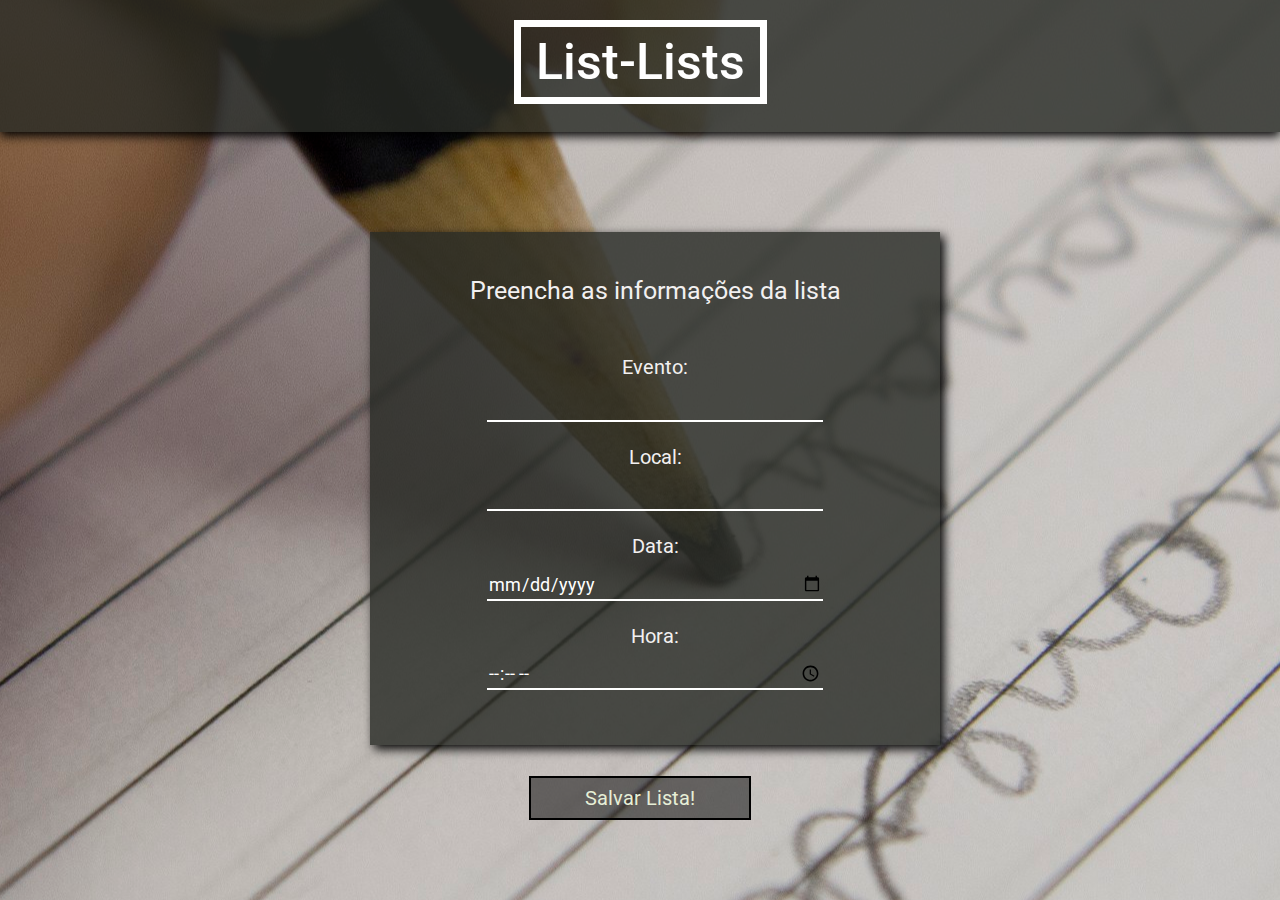
<file: criarlistas/criarlistas.html>
<!DOCTYPE html>
<html lang="pt">

<head>
    <meta charset="UTF-8">
    <meta name="viewport" content="width=device-width, initial-scale=1.0">
    <meta http-equiv="X-UA-Compatible" content="ie=edge">

    <link href="https://fonts.googleapis.com/css?family=Roboto" rel="stylesheet">

    <link rel="stylesheet" href="https://use.fontawesome.com/releases/v5.0.13/css/all.css" integrity="sha384-DNOHZ68U8hZfKXOrtjWvjxusGo9WQnrNx2sqG0tfsghAvtVlRW3tvkXWZh58N9jp"
        crossorigin="anonymous">

    <script src="https://code.jquery.com/jquery-3.3.1.slim.min.js" integrity="sha384-q8i/X+965DzO0rT7abK41JStQIAqVgRVzpbzo5smXKp4YfRvH+8abtTE1Pi6jizo"
        crossorigin="anonymous"></script>

    <link rel="stylesheet" href="https://maxcdn.bootstrapcdn.com/bootstrap/4.0.0/css/bootstrap.min.css" integrity="sha384-Gn5384xqQ1aoWXA+058RXPxPg6fy4IWvTNh0E263XmFcJlSAwiGgFAW/dAiS6JXm" crossorigin="anonymous">

    <script src="../javascript/scriptIndex.js"></script>
    <script src="../javascript/criarlistas.js"></script>
    <script src="../javascript/listas.js"></script>
        
    <link rel="stylesheet" type="text/css" href="../css/criarlistas.css">

    <title>List-Lists</title>

</head>

<body>
    <header class="cabecalho">
        <a href="../index.html">
            <h1>List-Lists</h1>
        </a>
    </header>

<div class="container">
    <div class="row">
        
        <div class="col-md-3">
        </div>

        <div class="col-md-6 listas">
            <p>Preencha as informações da lista</p><br>
            <label for="txtNome">Evento:</label><br>
            <input type="text" id="txtEvento" required><br>

            <label for="txtNome">Local:</label><br>
            <input type="text" id="txtLocal" required><br>

            <label for="txtNome">Data:</label><br>
            <input type="date" id="txtData" required><br>

            <label for="txtNome">Hora:</label><br>
            <input type="time" id="txtHora" required><br>
        </div>

        <div class="col-md-3">
        </div>

    </div>

    <div class="row text-center">
        <div class="col">
            <button type="input" class="btnCriar" id="btnCriar" onclick="salvarLista()">Salvar Lista!</button>
        </div>
    </div> 
</div>

    <footer class="roda-pe">
        <p>© Projeto Desenvolvido pelos alunos Marcelo Seiji e Renato Miranda</p>
    </footer>

<script src="https://code.jquery.com/jquery-3.2.1.slim.min.js" integrity="sha384-KJ3o2DKtIkvYIK3UENzmM7KCkRr/rE9/Qpg6aAZGJwFDMVNA/GpGFF93hXpG5KkN" crossorigin="anonymous"></script>
<script src="https://cdnjs.cloudflare.com/ajax/libs/popper.js/1.12.9/umd/popper.min.js" integrity="sha384-ApNbgh9B+Y1QKtv3Rn7W3mgPxhU9K/ScQsAP7hUibX39j7fakFPskvXusvfa0b4Q" crossorigin="anonymous"></script>
<script src="https://maxcdn.bootstrapcdn.com/bootstrap/4.0.0/js/bootstrap.min.js" integrity="sha384-JZR6Spejh4U02d8jOt6vLEHfe/JQGiRRSQQxSfFWpi1MquVdAyjUar5+76PVCmYl" crossorigin="anonymous"></script>
</body>

</html>
</file>
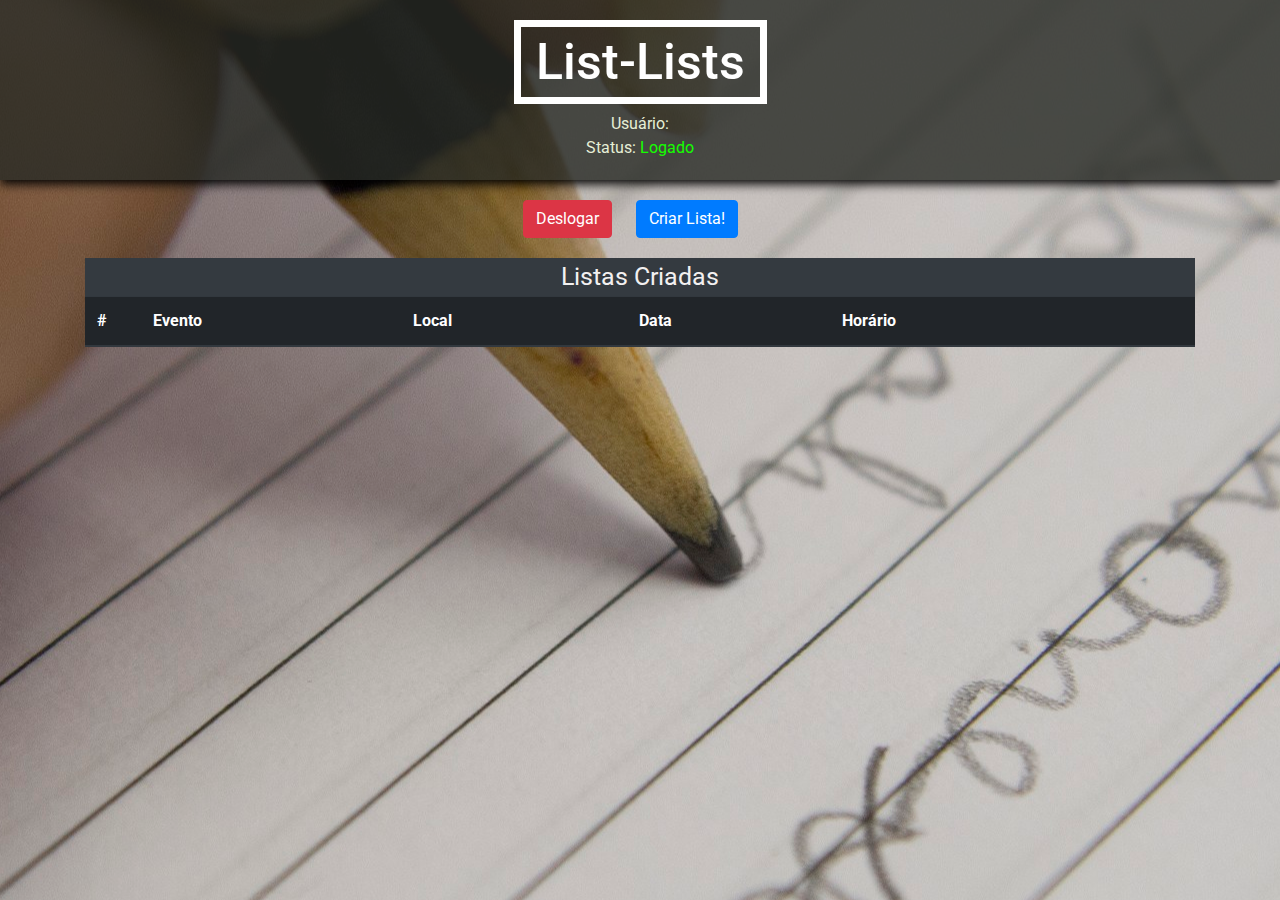
<file: listas/listas.html>
<!DOCTYPE html>
<html lang="pt">

<head>
    <meta charset="UTF-8">
    <meta name="viewport" content="width=device-width, initial-scale=1.0">
    <meta http-equiv="X-UA-Compatible" content="ie=edge">

    <link href="https://fonts.googleapis.com/css?family=Roboto" rel="stylesheet">

    <link rel="stylesheet" href="https://use.fontawesome.com/releases/v5.0.13/css/all.css" integrity="sha384-DNOHZ68U8hZfKXOrtjWvjxusGo9WQnrNx2sqG0tfsghAvtVlRW3tvkXWZh58N9jp"
        crossorigin="anonymous">

    <link rel="stylesheet" href="https://maxcdn.bootstrapcdn.com/bootstrap/4.0.0/css/bootstrap.min.css" integrity="sha384-Gn5384xqQ1aoWXA+058RXPxPg6fy4IWvTNh0E263XmFcJlSAwiGgFAW/dAiS6JXm" crossorigin="anonymous">

    <script src="https://ajax.googleapis.com/ajax/libs/jquery/3.3.1/jquery.min.js"></script>
    
    <link rel="stylesheet" type="text/css" href="../css/listas.css">

    <script src="../javascript/scriptIndex.js"></script>
    <script src="../javascript/criarlistas.js"></script>
    <script src="../javascript/listas.js"></script>
    
    <title>List-Lists</title>

</head>

<body>
    <header class="cabecalho">
        <a href="../index.html"><h1>List-Lists</h1></a></br>
        <p3>Usuário:</p3>
        <p3 id="nomeUsuario"></p3> </br>
        <p3>Status:</p3>
        <p3 class="p3v">Logado</p3>
    </header>

<div class="container">

    <div class="row text-center">
        <div class="col">
            <button type="input" class="btn btn-danger" id="btnCriar" data-toggle="modal" data-target="#modalDeslogar">Deslogar</button>
            <button type="input" class="btn btn-primary" id="btnCriar" onclick="criarLista()">Criar Lista!</button>
        </div>
    </div>

    <div class="row text-center">
        <div class="col">
            <p class="titulos">Listas Criadas</p>
        </div>
    </div>

    <table class="table table-dark table-hover">
        <thead>
            <tr>
                <th scope="col" style="width: 5%">#</th>
                <th scope="col">Evento</th>
                <th scope="col">Local</th>
                <th scope="col">Data</th>
                <th scope="col">Horário</th>
                <th scope="col"></th>
            </tr>
        </thead>

        <tbody id="tabelaListas">
          <tr>

          </tr>
        </tbody>
    </table>

</div>

<!-- Modal para deslogar -->
<div class="modal fade" id="modalDeslogar" tabindex="-1" role="dialog" aria-labelledby="modalDeslogarLabel" aria-hidden="true">
    <div class="modal-dialog" role="document">
        <div class="modal-content">

            <div class="modal-header">
            <h5 class="modal-title" id="modalDeslogarLabel">Aviso</h5>
            <button type="button" class="close" data-dismiss="modal" aria-label="Close">
                <span aria-hidden="true">&times;</span>
            </button>
            </div>

            <div class="modal-body">
            Deseja realmente deslogar do sistema?
            </div>
            <div class="modal-footer">
            <button type="button" class="btn btn-secondary" data-dismiss="modal">Não</button>
            <button type="button" class="btn btn-success" onclick="deslogar()">Sim</button>
            </div>

        </div>
    </div>
</div>

<!--Modal dos Itens-->
<div class="modal fade" id="itensDaLista" tabindex="-1" role="dialog" aria-labelledby="itensDaListaLabel" aria-hidden="true">

    <div class="modal-dialog modal-lg" role="document">

        <div class="modal-content">

            <div class="modal-header">
                <h5 class="modal-title" id="itensDaListaLabel">Itens</h5>
                <button type="button" class="close" data-dismiss="modal" aria-label="Close">
                <span aria-hidden="true">&times;</span>
                </button>
            </div>

            <div class="modal-body">
                <form class="form-itens">

                        <div class="form-group">
                            <label for="nome-lista" class="col-form-label">Item:</label>
                            <input type="text" class="form-control" id="adcItem">
                        </div>

                        <div class="form-group">
                            <div class="container">
                                <div class="row">
                                    <div class="col-md-12">
                                        <label for="nome-lista" class="col-form-label">Quantidade:</label>
                                    </div>
                                </div>

                                <div class="row">
                                    <div class="col-md-6">
                                        <input type="number" class="form-control" id="adcQuantidade">
                                    </div>

                                    <div class="col-md-6">
                                        <select type="date" class="form-control" id="adcUnidade">
                                            <option value="Un">Unidade(s)</option>
                                            <option value="g">Gramas</option>
                                            <option value="Kg">Quilo(s)</option>
                                            <option value="Cx">Caixa(s)</option>
                                            <option value="L">Litro(s)</option>
                                            <option value="Grf">Garrafa(s)</option>
                                            <option value="Pç">Peça(s)</option>
                                            <option value="Pct">Pacote(s)</option>
                                        </select>
                                    </div>
                                </div>

                            </div>
                        </div>

                    <div class="form-group">
                        <label for="nome-lista" class="col-form-label">Marca:</label>
                        <input type="text" class="form-control" id="adcMarca">
                    </div>

                    <div class="form-group">
                        <label for="nome-lista" class="col-form-label">Encarregado:</label>
                        <input type="text" class="form-control" id="adcResp">
                    </div>

                </form>
            </div>

            <table class="table table-sm mini-tabela table-striped">
                <thead>
                    <tr>
                    <th scope="col">#</th>
                    <th scope="col">Item</th>
                    <th scope="col">Quant.</th>
                    <th scope="col">Marca</th>
                    <th scope="col">Resp.</th>
                    <th scope="col"></th>
                    </tr>
                </thead>
                <tbody id="tabelaItens">

                </tbody>
            </table>

            <div class="modal-footer">
                <button type="button" class="btn btn-secondary" data-dismiss="modal">Close</button>
                <button type="button" class="btn btn-primary" onclick="addItem()">Adicionar Item</button>
            </div>

        </div>

    </div>

</div>

    <footer class="roda-pe">
        <p>© Projeto Desenvolvido pelos alunos Marcelo Seiji e Renato Miranda</p>
    </footer>

<script src="https://code.jquery.com/jquery-3.2.1.slim.min.js" integrity="sha384-KJ3o2DKtIkvYIK3UENzmM7KCkRr/rE9/Qpg6aAZGJwFDMVNA/GpGFF93hXpG5KkN" crossorigin="anonymous"></script>
<script src="https://cdnjs.cloudflare.com/ajax/libs/popper.js/1.12.9/umd/popper.min.js" integrity="sha384-ApNbgh9B+Y1QKtv3Rn7W3mgPxhU9K/ScQsAP7hUibX39j7fakFPskvXusvfa0b4Q" crossorigin="anonymous"></script>
<script src="https://maxcdn.bootstrapcdn.com/bootstrap/4.0.0/js/bootstrap.min.js" integrity="sha384-JZR6Spejh4U02d8jOt6vLEHfe/JQGiRRSQQxSfFWpi1MquVdAyjUar5+76PVCmYl" crossorigin="anonymous"></script>
</body>

</html>
</file>
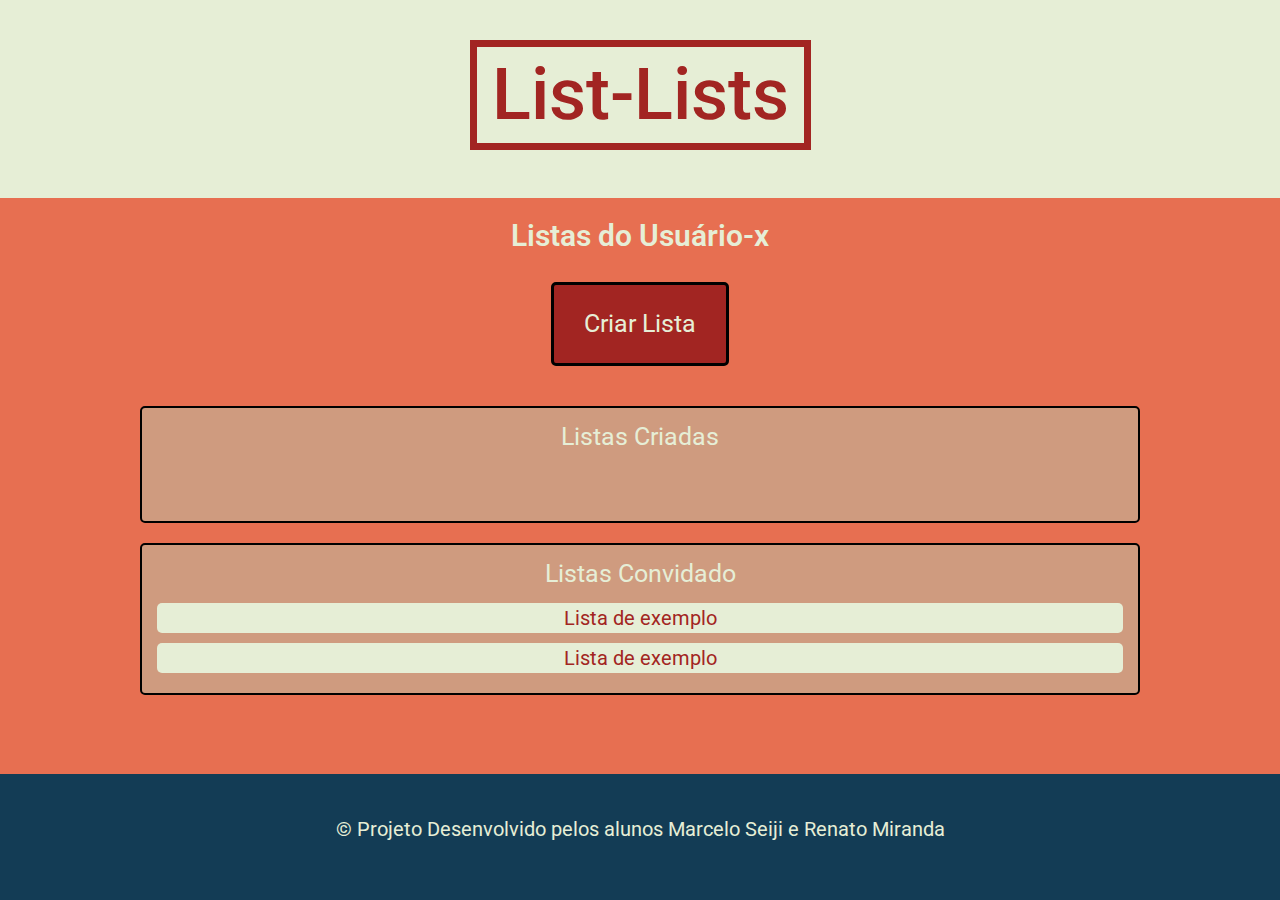
<file: paginaacesso/paginaacesso.html>
<!DOCTYPE html>
<html lang="en">

<head>
    <meta charset="UTF-8">
    <meta name="viewport" content="width=device-width, initial-scale=1.0">
    <meta http-equiv="X-UA-Compatible" content="ie=edge">
    <link href="https://fonts.googleapis.com/css?family=Roboto" rel="stylesheet">
    <link rel="stylesheet" href="https://use.fontawesome.com/releases/v5.0.13/css/all.css" integrity="sha384-DNOHZ68U8hZfKXOrtjWvjxusGo9WQnrNx2sqG0tfsghAvtVlRW3tvkXWZh58N9jp"
        crossorigin="anonymous">
    <!--bootstrap 4.0-->
    <link rel="stylesheet" href="https://maxcdn.bootstrapcdn.com/bootstrap/4.0.0/css/bootstrap.min.css" integrity="sha384-Gn5384xqQ1aoWXA+058RXPxPg6fy4IWvTNh0E263XmFcJlSAwiGgFAW/dAiS6JXm"
        crossorigin="anonymous">
    <!--bootstrap 4.0-->
    <link rel="stylesheet" type="text/css" href="css/estilo.css">
    <!--javaScript-->
    <script src="js/javascript.js"></script>
    <!--jQuery-->
    <script src="https://ajax.googleapis.com/ajax/libs/jquery/3.3.1/jquery.min.js"></script>
    <title>Página do Usuário</title>
</head>

<header class="cabecalho">
    <a href="index.html">
        <h1>List-Lists</h1>
    </a>
</header>

<body>

    <div class="corpoUser">

        <div class="cabecalhoUser">
            <h1 class="textoTitulo">Listas do Usuário-x</h1>
            <button type="button" class="btn-lista" data-toggle="modal" data-target="#modalListaFilha" data-whatever="@getbootstrap">Criar Lista</button>
        </div>

        <!-- Listas criadas pelo usuário -->

        <div>
            <div class="listasUser container">
                <p2>Listas Criadas</p2>
                <ul id="listaCriada">
                    <!--Nesta ul as listas que forem criadas serão colocadas-->
                </ul>
            </div>
            <!-- Listas criadas pelo usuário -->

            <!-- Listas que o usuário foi convidado-->
            <div class="listasConvidado container">
                <p2>Listas Convidado</p2>

                <div class="listasNaLista container">
                    <p4>Lista de exemplo</p4>
                </div>

                <div class="listasNaLista container">
                    <p4>Lista de exemplo</p4>
                </div>
            </div>
        </div>
        <!-- Listas que o usuário foi convidado-->

        <!-- Modal para a criação de lista (Lista mãe)-->
        <div class="modal fade" id="modalListaFilha" tabindex="-1" role="dialog" aria-labelledby="modalListaFilhaLabel" aria-hidden="true">
            <div class="modal-dialog" role="document">
                <div class="modal-content">
                    <div class="modal-header">
                        <h5 class="modal-title" id="modalListaFilhaLabel">Crie sua lista de itens</h5>
                        <button type="button" class="close" data-dismiss="modal" aria-label="Close">
                            <span aria-hidden="true">&times;</span>
                        </button>
                    </div>
                    <div class="modal-body">
                        <form>
                            <div class="form-group">
                                <label for="nome-lista" class="col-form-label">Nome da lista:</label>
                                <input type="text" class="form-control" id="iptNomeLista" required>
                            </div>
                            <div class="form-group">
                                <label for="data-evento" class="col-form-label">Data do evento:</label>
                                <input type="date" class="form-control" id="iptDataEvento">
                            </div>
                            <div class="local-evento">
                                <label for="hora-do-evento" class="col-form-label">Horário do evento:</label>
                                <input type="time" class="form-control" id="iptHoraEvento">
                            </div>
                            <div class="local-evento">
                                <label for="data-do-evento" class="col-form-label">Local do evento:</label>
                                <input type="text" class="form-control" id="iptLocalEvento">
                            </div>
                            <div class="form-group">
                                <label for="observacoes-evento" class="col-form-label">Observações sobre o evento:</label>
                                <textarea class="form-control" id="textObservacoesEvento"></textarea>
                            </div>
                        </form>
                    </div>
                    <div class="modal-footer">
                        <button type="button" class="btn btn-secondary" data-dismiss="modal">Close</button>
                        <button type="submit" class="btn btn-primary" id="btn-criarLista" onclick="validarLista()">Criar Lista!</button>
                    </div>
                </div>
            </div>
        </div>
        <!-- Modal para a criação de lista-->

        <!--modal da lista filha -->
        <div class="modal fade" id="abrirModalLista" tabindex="-1" role="dialog" aria-labelledby="modalNomeLista" aria-hidden="true">
            <div class="modal-dialog modal-lg" role="document">
                <div class="modal-content">
                    <div class="modal-header">
                        <h5 class="modal-title" id="modalNomeLista">Nome da lista aqui</h5>
                        </button>
                    </div>
                    <div class="modal-body" id="listaModal">
                        <!--Aqui serão colocadas as informações da lista filha-->

                    </div>


                    <div class="modal-body" id="listaItens">
                        <!--Aqui serão colocadas os itens da lista-->

                    </div>
                    <div class="modal-footer">
                        <button type="button" class="btn btn-danger" onclick="deletarLista()">Excluir Lista</button>
                        <button type="button" class="btn btn-info" onclick="adcItem()">Adicionar Item</button>
                        <button type="button" class="btn btn-secondary" data-dismiss="modal">Close</button>
                    </div>
                </div>
            </div>
        </div>
        <!--modal da lista filha -->

        <!-- Modal para deletar a lista-->
        <div class="modal fade" id="modalExcluirLista" tabindex="-1" role="dialog" aria-labelledby="modalExcluirListaLabel" aria-hidden="true">
            <div class="modal-dialog" role="document">
                <div class="modal-content">
                    <div class="modal-header">
                        <h5 class="modal-title" id="modalExcluirListaLabel">Deseja deletar essa lista?</h5>
                        <button type="button" class="close" data-dismiss="modal" aria-label="Close">
                            <span aria-hidden="true">&times;</span>
                        </button>
                    </div>
                    <div class="modal-body">
                        <form>
                            <div class="form-group">
                                <button type="button" onclick="confirmaExcluir()" class="btn btn-success">Excluir</button>
                                <button type="button" class="btn btn-secondary" data-dismiss="modal">Não</button>
                            </div>
                        </form>
                    </div>
                </div>
            </div>
        </div>
        <!-- Modal para deletar a lista-->

        <!--Modal para adicionar itens na Lista Filha -->
        <div class="modal fade" id="modalAdcItem" tabindex="-1" role="dialog" aria-labelledby="modalAdcItem" aria-hidden="true">
            <div class="modal-dialog modal-md" role="document">
                <div class="modal-content" id="modalAdcItem">
                    <div class="modal-header">
                        <h5 class="modal-title" id="">Adicione um item a lista</h5>
                        </button>
                    </div>
                    <div class="modal-body" id="listaModal">
                        <form>
                            <div class="form-group">
                                <label for="nome-lista" class="col-form-label">Item:</label>
                                <input type="text" class="form-control" id="adcItem">
                            </div>

                            <div class="form-group">
                                <div class="container">
                                    <div class="row">
                                        <div class="col-md-12">
                                            <label for="nome-lista" class="col-form-label">Quantidade:</label>
                                        </div>
                                    </div>

                                    <div class="row">
                                        <div class="col-md-6">
                                            <input type="number" class="form-control" id="adcQuantidade">
                                        </div>

                                        <div class="col-md-6">
                                            <select type="date" class="form-control" id="adcUnidade">
                                                <option value="Un">Unindade(s)</option>
                                                <option value="g">Gramas</option>
                                                <option value="Kg">Quilo(s)</option>
                                                <option value="Cx">Caixa(s)</option>
                                            </select>
                                        </div>
                                    </div>

                                </div>
                            </div>
                            <div class="form-group">
                                <label for="nome-lista" class="col-form-label">Marca:</label>
                                <input type="text" class="form-control" id="adcMarca">
                            </div>
                            <div class="form-group">
                                <label for="nome-lista" class="col-form-label">Encarregado:</label>
                                <input type="text" class="form-control" id="adcResp">
                            </div>
                        </form>
                    </div>
                    <div class="modal-footer">
                        <button type="button" class="btn btn-success" onclick="criarNovo()">Pronto!</button>
                        <button type="button" class="btn btn-secondary" data-dismiss="modal">Close</button>
                    </div>
                </div>
            </div>
        </div>

        <!--Modal de Item adicionado com sucesso-->
        <div class="modal fade" id="addItem" tabindex="-1" role="dialog" aria-labelledby="modaladdItem" aria-hidden="true">
            <div class="modal-dialog modal-md" role="document">
                <div class="modal-content" id="modaladdItem">
                    <div class="modal-header">
                        <h5 class="modal-title" id="">Item adicionado com sucesso</h5>
                        <button type="button" class="close" data-dismiss="modal" aria-label="Close">
                            <span aria-hidden="true">&times;</span>
                        </button>
                    </div>
                    <div class="modal-body">
                        Abra a lista novamente para atualizar.
                    </div>
                    <div class="modal-footer">
                        <button type="button" class="btn btn-success" data-dismiss="modal">Ok!</button>
                    </div>
                </div>
            </div>
        </div>
        <!--Modal de Item adicionado com sucesso-->
    </div>

    <!--javaScript para Bootstrap-->
    <script src="https://code.jquery.com/jquery-3.2.1.slim.min.js" integrity="sha384-KJ3o2DKtIkvYIK3UENzmM7KCkRr/rE9/Qpg6aAZGJwFDMVNA/GpGFF93hXpG5KkN"
        crossorigin="anonymous"></script>
    <script src="https://cdnjs.cloudflare.com/ajax/libs/popper.js/1.12.9/umd/popper.min.js" integrity="sha384-ApNbgh9B+Y1QKtv3Rn7W3mgPxhU9K/ScQsAP7hUibX39j7fakFPskvXusvfa0b4Q"
        crossorigin="anonymous"></script>
    <script src="https://maxcdn.bootstrapcdn.com/bootstrap/4.0.0/js/bootstrap.min.js" integrity="sha384-JZR6Spejh4U02d8jOt6vLEHfe/JQGiRRSQQxSfFWpi1MquVdAyjUar5+76PVCmYl"
        crossorigin="anonymous"></script>
    <!--javaScript para Bootstrap-->
</body>

<footer class="roda-pe">
    <p>© Projeto Desenvolvido pelos alunos Marcelo Seiji e Renato Miranda</p>
</footer>

</html>
</file>
<file: css/criarlistas.css>
/* -- Body --*/
body{
    font-family: Roboto;
    background-image: url("../img/bg-lista.jpg");
    background-position: center;
    background-attachment: fixed;
}
p {
    margin-top: 0;
    margin-bottom: 0;
}

/* -- Cabeçalho -- */
.cabecalho{
    background-color: rgba(39, 41, 36, 0.8);
    padding: 20px;
    text-align: center;
    box-shadow: #000 0px 4px 10px;
}
.cabecalho h1{
    color: #fff;
    font-size: 50px;
    font: bold; 
    border: solid 7px #fff;
    display: inline-block;
    padding: 5px 15px;
}

/* -- Main -- */

.principal{
 margin: 20px;
}

.listas{
    text-align: center;
    background-color: rgba(39, 41, 36, 0.8);
    box-shadow: #000 4px 4px 10px;
    font-size: 25px;
    color: #F2F0F0;
    padding: 5px;
    margin: 15px;
    display: inline-block;
    margin-top: 100px;
    padding-top: 40px;
    padding-bottom: 40px;
}

.btnCriar{
    font-size: 20px;
    margin: 15px;
    min-width: 100px;
    width: 20%;
    padding: 5px;
    border: 2px solid black;
    background-color: rgba(0, 0, 0, 0.5);
    color: #E6EED6;
}

.btnCriar:hover{
    background-color: rgba(0, 0, 0, 0.8);;
}

input{
    margin-bottom: 15px;
    width: 60%;
    border: none;
    border-bottom: solid 2px #fff;
    background: none;
    color: #fff;
    font-size: 18px;
}
label{
    font-size: 20px;
    margin-bottom: 0px;
}

.formulario-cadastro button{
    font-size: 20px;
    margin-bottom: 15px;
    min-width: 100px;
    width: 40%;
    padding: 5px;
    border: 2px solid black;
    background-color: rgba(0, 0, 0, 0.5);
    color: #E6EED6;
}

.formulario-cadastro button:hover{
    background-color: rgba(0, 0, 0, 0.8);;
}

/* -- Roda Pé -- */
.roda-pe{
    width: 100%;
    background-color: rgba(39, 41, 36, .9);
    padding: 10px;
    text-align: center;
    position: fixed;
    top: 900px;
}

.roda-pe p{
    color: #E6EED6;
    font-size: 20px;
}
</file>
<file: css/listas.css>
/* -- Body --*/
body{
    font-family: Roboto;
    background-image: url("../img/bg-lista.jpg");
    background-position: center;
    background-attachment: fixed;
}
p {
    margin-top: 0;
    margin-bottom: 0;
}
p3 {
    color: #E6EED6;
}
.p3v {
    color: rgb(21, 255, 0);
}

/* -- Cabeçalho -- */
.cabecalho{
    background-color: rgba(39, 41, 36, 0.8);
    padding: 20px;
    text-align: center;
    box-shadow: #000 0px 4px 10px;
}
.cabecalho h1{
    color: #fff;
    font-size: 50px;
    font: bold; 
    border: solid 7px #fff;
    display: inline-block;
    padding: 5px 15px;
}

/* -- Main -- */

.principal{
 margin: 20px;
}

.listas{
    text-align: center;
    background-color: rgba(39, 41, 36, 0.8);
    box-shadow: #000 4px 4px 10px;
    font-size: 25px;
    color: #F2F0F0;
    padding: 5px;
    margin: 15px;
    display: inline-block;
}

.titulos{
    text-align: center;
    background-color: #343a40;
    font-size: 25px;
    color: #F2F0F0;
    display: inline-block;
    width: 100%;
}

.btn-primary {
    margin: 20px;
}

/* -- Roda Pé -- */
.roda-pe{
    width: 100%;
    background-color: rgba(39, 41, 36, .9);
    padding: 10px;
    text-align: center;
    position: fixed;
    top: 900px;
}

.roda-pe p{
    color: #E6EED6;
    font-size: 20px;
}

.mini-tabela {
    text-align: center;
    margin: 20px;
    width: 95%;
}

.form-itens {
    margin: 20px;
}

.modal-content {
    width: 100%;
    background-color: #ddd;
}
</file>
<file: paginaacesso/css/estilo.css>
/* -- Paleta de Cores https://coolors.co/e6eed6-dde2c6-bbc5aa-a22522-e76f51 -- */

/* -- Body --*/
body{
    font-family: Roboto;
    background-color: E76F51;
}

/* -- Cabeçalho -- */
.cabecalho{
    background-color: #E6EED6;
    padding: 40px 0;
    text-align: center;
    
}
.cabecalho h1{
    color: #A22522;
    font-size: 72px;
    font: bold; 
    border: solid 7px #A22522;
    display: inline-block;
    padding: 5px 15px;
}

/* -- Main -- */

.principal p{
    font-size: 45px;
    color: #E76F51;
    text-transform: uppercase;
    padding: 5px;
    margin: 15px 0 15px 0;
    display: inline-block;
}

/* -- Formulário de Cadastro -- */

.cadastro{
    width: 65%;
    float: left;
    padding: 50px;
    padding-right: 25px;
    text-align: center;
    
}

.background{
    background-color: rgba(187,197,170, .5);
}

.formulario-cadastro input{
    padding: 5px;
    margin-bottom: 15px;
    width: 300px;
    background-color: rgba(230,238,214, .8);
    border: solid 2px black;
    border-radius: 10px;
}


.formulario-cadastro label{
    font-size: 23px;
    color: #F2F0F0;
}

.formulario-cadastro button{
    font-size: 20px;
    margin-bottom: 15px;
    width: 200px;
    padding: 5px;
    border: 2px solid black;
    border-radius: 25px;
    background-color: rgba(162,37,34, .9);
    color: #E6EED6;
}

.formulario-cadastro button:hover{
    background-color: #BBC5AA;
    color: #130400;
    transition: 1s;
    border: 2px solid #A22522;
}

/* -- Formulário de Login -- */


.login{
    width: 35%;
    float: left;
    padding: 50px;
    padding-left: 25px;
    text-align: center;

}

.formulario-login input{
    color: black;
    padding: 5px;
    margin-bottom: 15px;
    width: 300px;
    background-color: rgba(230,238,214, .8);
    border: solid 2px black;
    border-radius: 10px;
    
}

.formulario-login label{
    font-size: 23px;
    color: #F2F0F0;
   
    
}

.formulario-login button{
    font-size: 20px;
    margin-bottom: 15px;
    width: 200px;
    padding: 5px;
    border: 2px solid black;
    border-radius: 25px;
    background-color: rgba(0,0,05, .8);
    color: #E6EED6;
}

.formulario-login button:hover{
    background-color: #BBC5AA;
    color: #130400;
    transition: 1s;
    border: 2px solid #A22522;
}


/* -- Roda Pé -- */
.roda-pe{
    background-color: #133C55;
    padding: 40px;
    text-align: center;
    position: fixed;
    bottom: 0px;
    width: 100%;
}

.roda-pe p{
    color: #E6EED6;
    font-size: 20px;
}

/*--Página de usuário--*/

.corpoUser {
    margin: auto;
    background-color: #E76F51;
    text-align: center;
    padding-bottom: 120px;
}
.cabecalhoUser {
    padding-top: 20px;
    padding-bottom: 20px;
    margin: auto;
    text-align: center;
}
.listasUser {
    width: 1000px;
    margin: auto;
    margin-top: 20px;
    padding-top: 10px;
    padding-bottom: 30px;
    background-color: #cf9b7f;
    text-align: center;
    border-radius: 5px;
    border: 2px solid black;
}
.listasConvidado {
    width: 1000px;
    margin: auto;
    margin-top: 20px;
    margin-bottom: 20px;
    padding-top: 10px;
    padding-bottom: 20px;
    background-color: #cf9b7f;
    text-align: center;
    border-radius: 5px;
    border: 2px solid black;
}

.listasNaLista {
    
    margin: auto;
    margin-top: 10px;
    background-color: #E6EED6;
    text-align: center;
    border-radius: 5px;
}
.textoTitulo {
    color: #E6EED6;
    font-size: 30px;
    font-weight: 600;
}
.btn-lista {
    margin-top: 20px;
    font-size: 25px;
    background-color: rgba(162,37,34);
    color: #E6EED6;
    padding: 20px 30px 20px 30px;
    border: 3px solid black;
    border-radius: 5px;
    transition: .5s;
}
.btn-lista:hover{
    background-color: #E6EED6;
    color: #130400;
}
p2 {
    color: #E6EED6;
    font-size: 25px;
    font-style: bold;
}
p3 {
    color: #A22522;
    font-size: 25px;
    font-style: bold;
}
p4 {
    color: #A22522;
    font-size: 20px;
}
ul#listaCriada {    
    padding: 10px 10px 10px 10px;
}
li.listasMae{
    font-size: 22px;
    color: #A22522;
    padding: .5px 0px .5px 0px;
    margin: auto;
    margin-top: 10px;
    background-color: #E6EED6;
    text-align: center;
    border-radius: 5px;
    list-style-type: none;
}
#modalNomeLista {
    margin: auto;
}
#tabelaItens {
    margin: auto;
}
#tabelaItens th {
    margin: auto;
}


/*Altera a cor do modal*/
.modal-content#modalAdcItem {
    background-color: #E6EED6;
}
</file>
